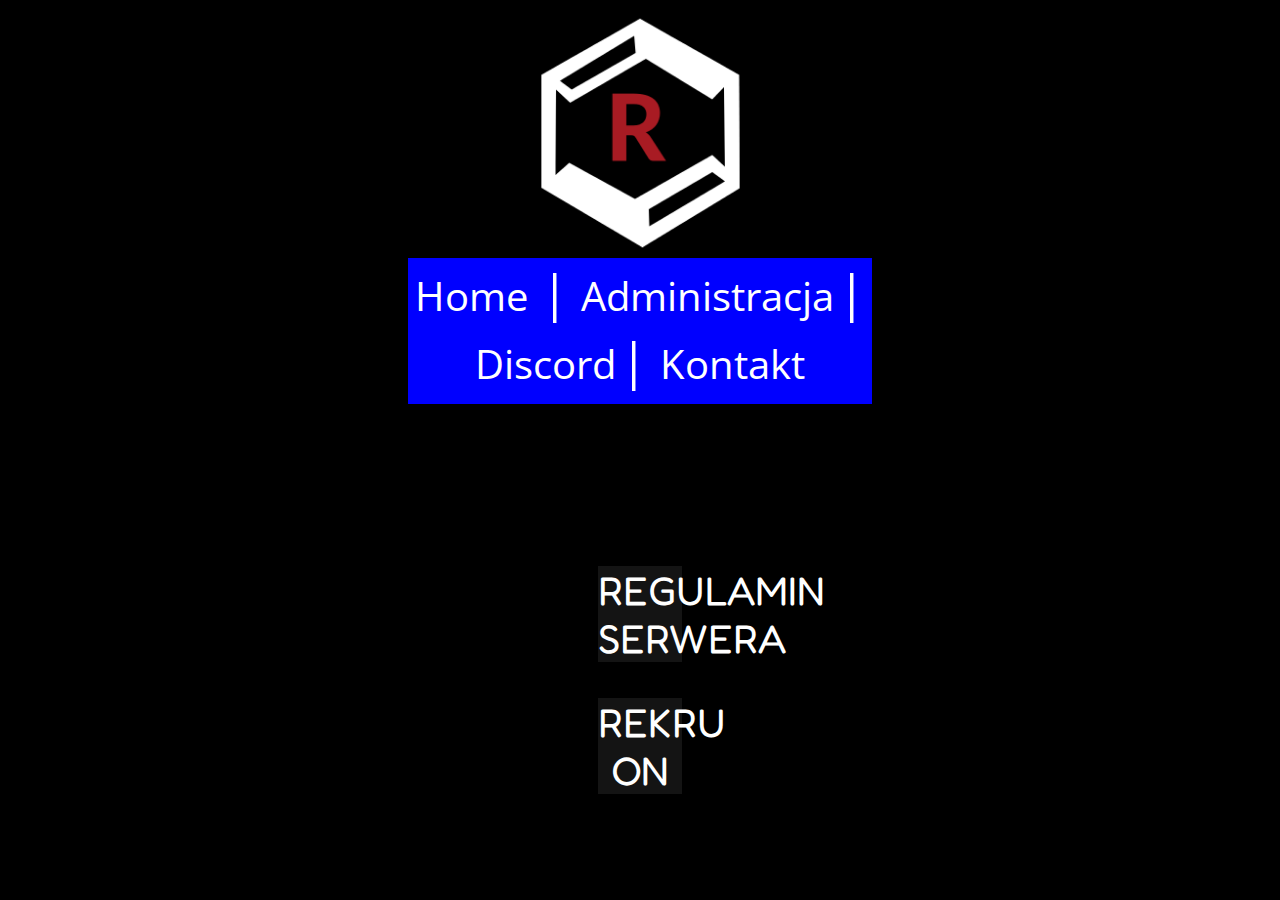
<file: index.html>
<html>
	<head>
		<meta charset="utf-8">
		<link rel="stylesheet" href="/style.css">
		<title>RazeBox.pl</title>
		<link rel="icon" type="image/x-icon" href="favicon.ico">
		<link rel="preconnect" href="https://fonts.googleapis.com">
		<link rel="preconnect" href="https://fonts.gstatic.com" crossorigin>
		<link href="https://fonts.googleapis.com/css2?family=Open+Sans:wght@500&display=swap" rel="stylesheet">
		<link rel="preconnect" href="https://fonts.googleapis.com">
		<link rel="preconnect" href="https://fonts.gstatic.com" crossorigin>
		<link href="https://fonts.googleapis.com/css2?family=Fredoka+One&display=swap" rel="stylesheet">
	</head>
	<body>
		<center><a href="/"><img src="/razebox-logo.png" width="250" height="250"></a>
		<div id="a">
		<a href="/">Home</a><a2> | </a2><a href="/administracja">Administracja</a> <a2> | </a2> <a href="/discord">Discord</a> <a2> | </a2> <a href="/kontakt">Kontakt</a><br><img src="/w2RVl92.png" width="1" height="10">
		</div>
		<center><br><br><br><iframe style="width:728px;height:90px;max-width:100%;border:none;display:block;margin:auto" src="https://pl.namemc.com/server/razebox.pl/embed" width="728" height="90"></iframe></center>
		<br>
		<div id="b">
		<a style="font-family:'Fredoka One'" href="/regulamin">REGULAMIN SERWERA</a>
		</div>
		<br><br>
		<div id="b">
		<a style="font-family:'Fredoka One'" href="/rekrutacja">REKRU ON</a>
		</div>
	</body>
</html>
</file>
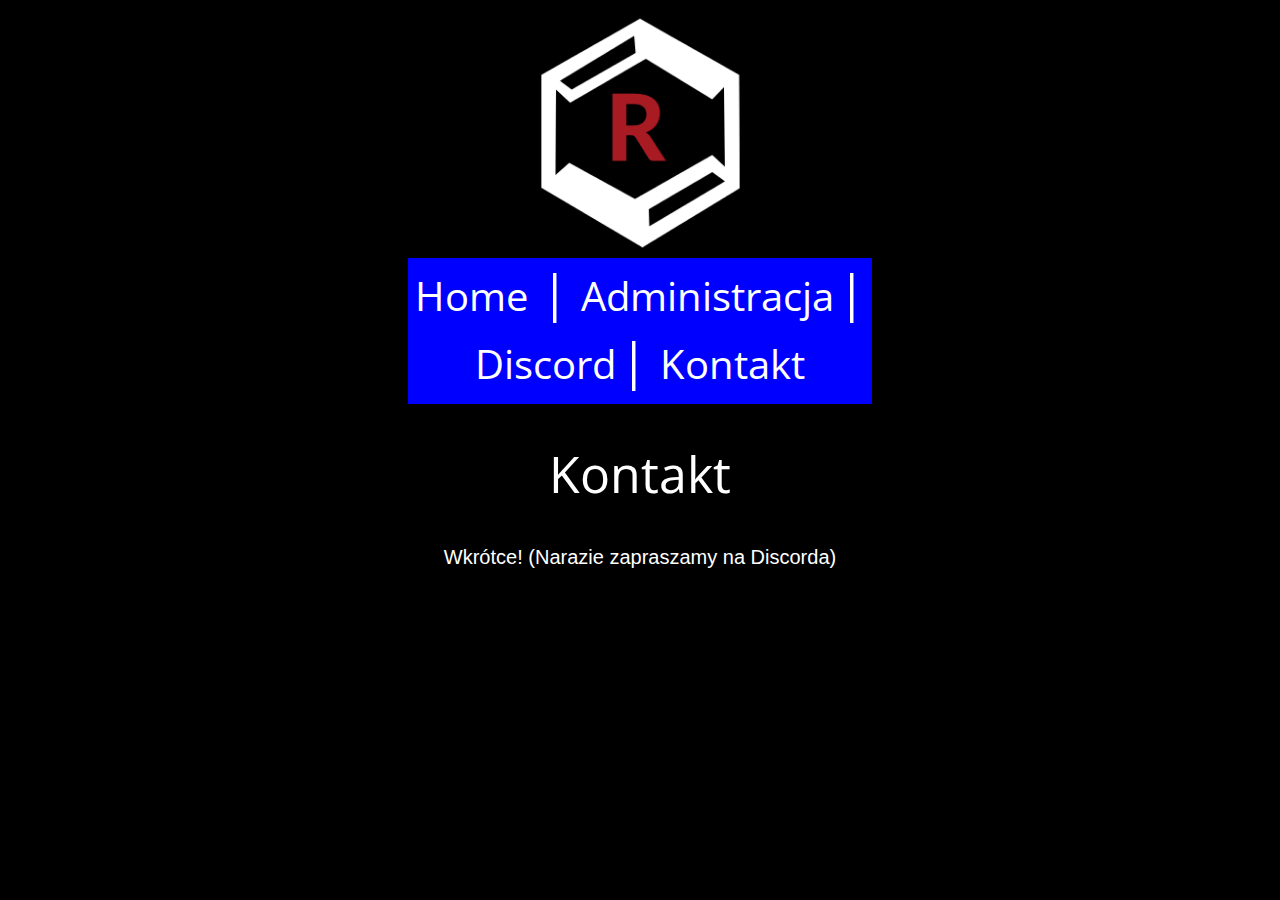
<file: kontakt/index.html>
<html>
	<head>
		<meta charset="utf-8">
		<title>Kontakt | RazeBox.pl</title>
		<link rel="stylesheet" href="/style.css">
		<link rel="preconnect" href="https://fonts.googleapis.com">
		<link rel="preconnect" href="https://fonts.gstatic.com" crossorigin>
		<link href="https://fonts.googleapis.com/css2?family=Open+Sans:wght@500&display=swap" rel="stylesheet">
		<link rel="preconnect" href="https://fonts.googleapis.com">
		<link rel="preconnect" href="https://fonts.gstatic.com" crossorigin>
		<link href="https://fonts.googleapis.com/css2?family=Fredoka+One&display=swap" rel="stylesheet">
	</head>
	<body>
		<center><a href="/"><img src="/razebox-logo.png" width="250" height="250"></a>
		<div id="a">
		<a href="/">Home</a><a2> | </a2><a href="/administracja">Administracja</a> <a2> | </a2> <a href="/discord">Discord</a> <a2> | </a2> <a href="/kontakt">Kontakt</a><br><img src="/w2RVl92.png" width="1" height="10">
		</div>
		<br><br><a2>Kontakt</a2></center>
		<br>
		<center><p>Wkrótce! (Narazie zapraszamy na Discorda)</p><br><br>
		</p></center>
	</body>
</html>

<style>
	p {
		color: white;
		font-family: Arial;
		font-size: 20px;
</style>
</file>
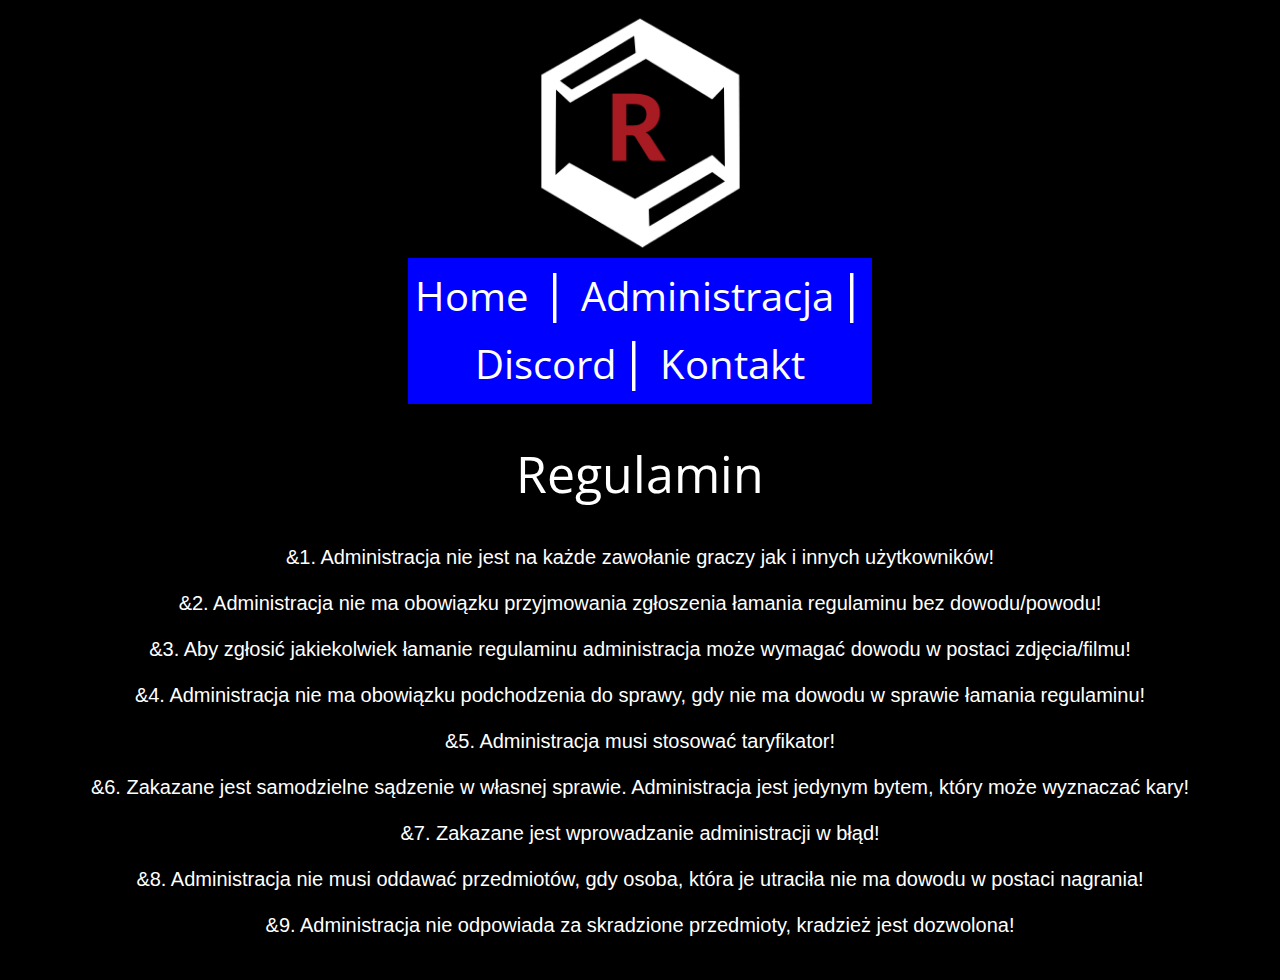
<file: regulamin/index.html>
<html>
	<head>
		<meta charset="utf-8">
		<title>Regulamin | RazeBox.pl</title>
		<link rel="stylesheet" href="/style.css">
		<link rel="icon" type="image/x-icon" href="/favicon.ico">
		<link rel="preconnect" href="https://fonts.googleapis.com">
		<link rel="preconnect" href="https://fonts.gstatic.com" crossorigin>
		<link href="https://fonts.googleapis.com/css2?family=Open+Sans:wght@500&display=swap" rel="stylesheet">
		<link rel="preconnect" href="https://fonts.googleapis.com">
		<link rel="preconnect" href="https://fonts.gstatic.com" crossorigin>
		<link href="https://fonts.googleapis.com/css2?family=Fredoka+One&display=swap" rel="stylesheet">
	</head>
	<body>
		<center><a href="/"><img src="/razebox-logo.png" width="250" height="250"></a>
		<div id="a">
		<a href="/">Home</a><a2> | </a2><a href="/administracja">Administracja</a> <a2> | </a2> <a href="/discord">Discord</a> <a2> | </a2> <a href="/kontakt">Kontakt</a><br><img src="/w2RVl92.png" width="1" height="10">
		</div>
		<br><br><a2>Regulamin</a2></center>
		<br>
		<center><p>&1. Administracja nie jest na każde zawołanie graczy jak i innych użytkowników!<br><br>
		&2. Administracja nie ma obowiązku przyjmowania zgłoszenia łamania regulaminu bez dowodu/powodu!<br><br>
		&3. Aby zgłosić jakiekolwiek łamanie regulaminu administracja może wymagać dowodu w postaci zdjęcia/filmu!<br><br>
		&4. Administracja nie ma obowiązku podchodzenia do sprawy, gdy nie ma dowodu w sprawie łamania regulaminu!<br><br>
		&5. Administracja musi stosować taryfikator!<br><br>
		&6. Zakazane jest samodzielne sądzenie w własnej sprawie. Administracja jest jedynym bytem, który może wyznaczać kary!<br><br>
		&7. Zakazane jest wprowadzanie administracji w błąd!<br><br>
		&8. Administracja nie musi oddawać przedmiotów, gdy osoba, która je utraciła nie ma dowodu w postaci nagrania!<br><br>
		&9. Administracja nie odpowiada za skradzione przedmioty, kradzież jest dozwolona!<br><br>
		</p></center>
	</body>
</html>

<style>
	p {
		color: white;
		font-family: Arial;
		font-size: 20px;
</style>
</file>
<file: style.css>
body {
	background-color: black;
}

#a {
	background-color: blue;
	margin-left: 400px;
	margin-right: 400px;
}

#b {
	background-color: #141414;
	margin-left: 590px;
	margin-right: 590px;
}

a:hover{
  color: red;
}

a {
	color: white;
	font-family: 'Open Sans', sans-serif;
	font-size: 40px;
	margin-bottom: 40px;
	text-decoration: none;
}

a2 {
	color: white;
	font-family: 'Open Sans', sans-serif;
	font-size: 50px;
	
}

a3 {
	color: white;
	font-family: 'Fredoka One', cursive;
	font-size: 40px;
}
</file>
